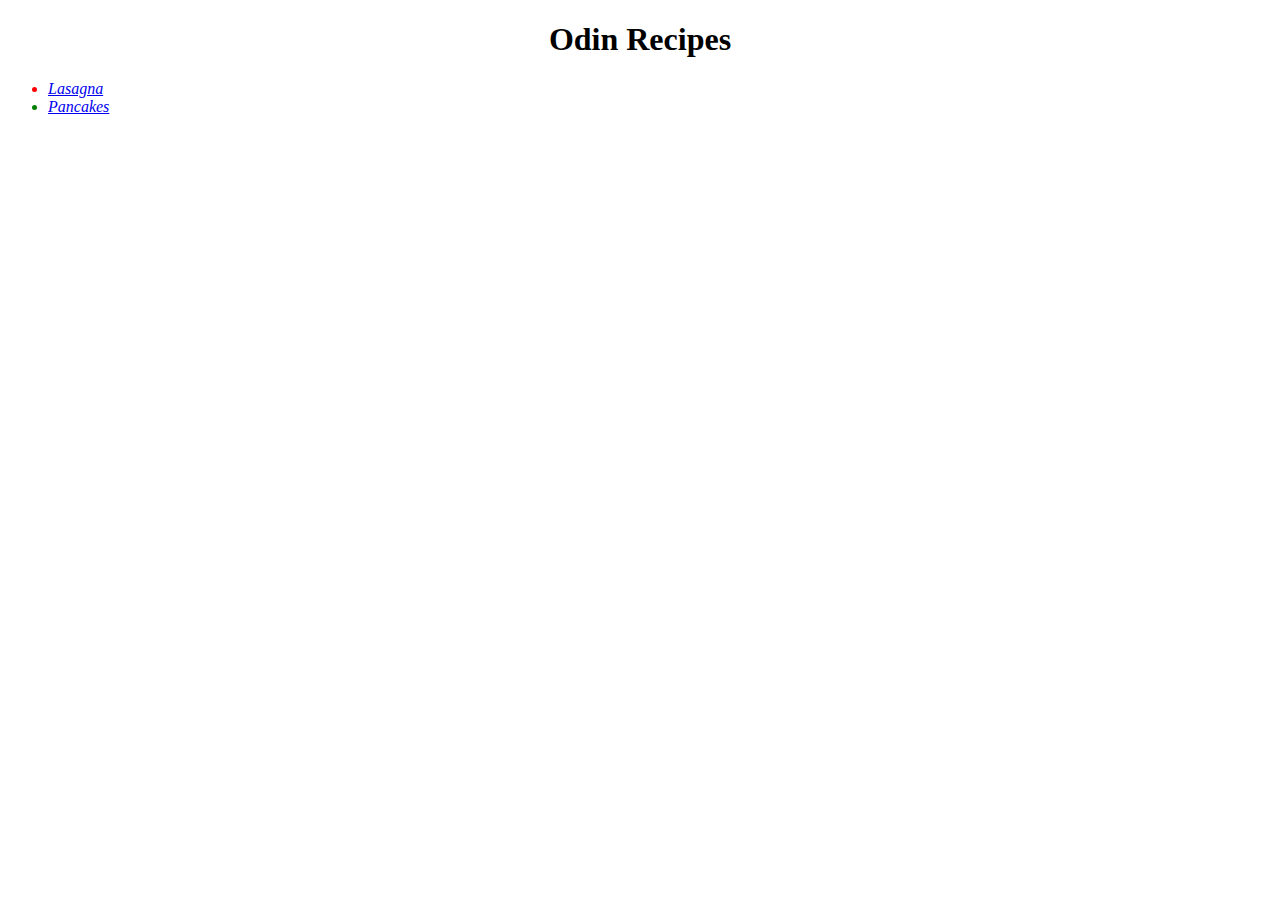
<file: index.html>
<!DOCTYPE html>
<html lang="en">
    <head>
        <meta charset="UTF-8">
        <link rel="stylesheet" href="recipes_styles.css">
        <title>Odin Recipes</title>
    </head>
    <body>
        <h1 class="h1">Odin Recipes</h1>
        <ul>
            <li id="lasagna"><a href="./recipes/lasagna.html" target="_blank" rel="noopener noreferrer">Lasagna</a></li>
            <li class="pancakes"><a href="./recipes/pancakes.html" target="_blank" rel="noopener noreferrer">Pancakes</a></li>
        </ul>
    </body>
</html>
</file>
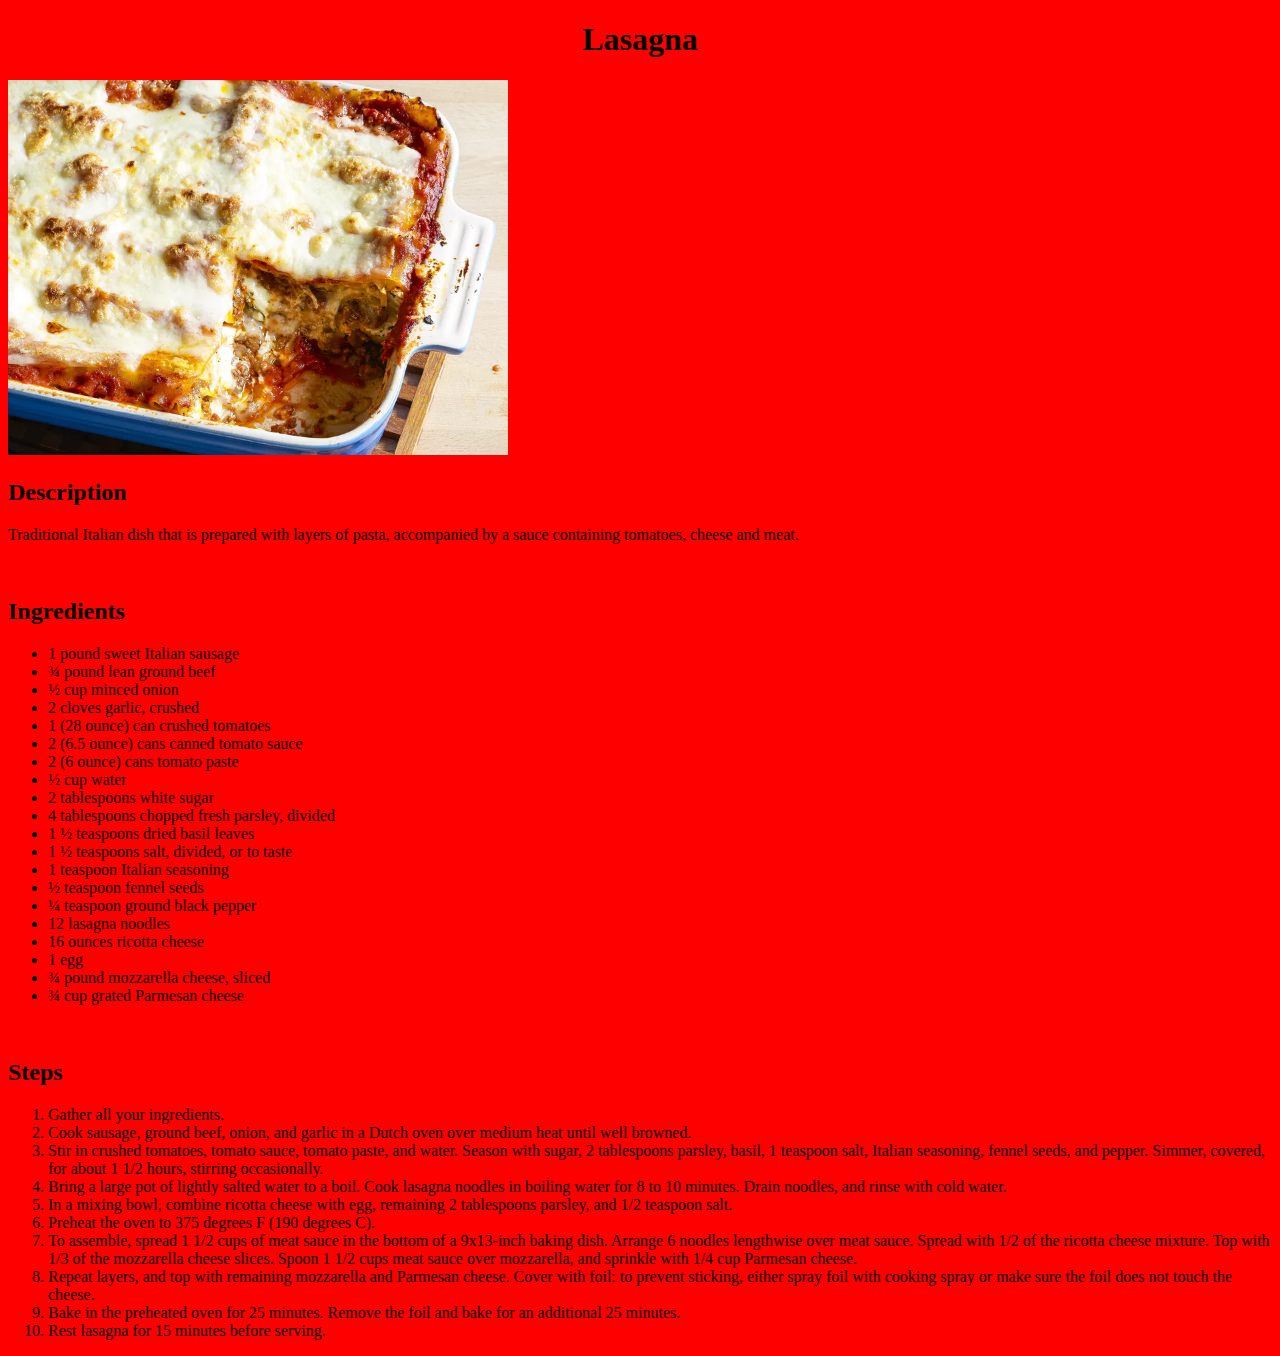
<file: recipes/lasagna.html>
<!DOCTYPE html>
<html lang="en">
    <head>
        <meta charset="UTF-8">
        <link rel="stylesheet" href="./lasagna_style.css">
        <title>Lasagna</title>
    </head>
    <body class="r1">
        <h1 id="titre">Lasagna</h1>
        <img src="./../images/lasagna.jpg" alt="A photography of lasagna">
        <br>
        <h2>Description</h2>
        <p>Traditional Italian dish that is prepared with layers of pasta, 
            accompanied by a sauce containing tomatoes, cheese and meat.</p>
        <br>
        <h2>Ingredients</h2>
        <ul>
            <li>1 pound sweet Italian sausage</li>
            <li>¾ pound lean ground beef</li>
            <li>½ cup minced onion</li>
            <li>2 cloves garlic, crushed</li>
            <li>1 (28 ounce) can crushed tomatoes</li>
            <li>2 (6.5 ounce) cans canned tomato sauce</li>
            <li>2 (6 ounce) cans tomato paste</li>
            <li>½ cup water</li>
            <li>2 tablespoons white sugar</li>
            <li>4 tablespoons chopped fresh parsley, divided</li>
            <li>1 ½ teaspoons dried basil leaves</li>
            <li>1 ½ teaspoons salt, divided, or to taste</li>
            <li>1 teaspoon Italian seasoning</li>
            <li>½ teaspoon fennel seeds</li>
            <li>¼ teaspoon ground black pepper</li>
            <li>12 lasagna noodles</li>
            <li>16 ounces ricotta cheese</li>
            <li>1 egg</li>
            <li>¾ pound mozzarella cheese, sliced</li>
            <li>¾ cup grated Parmesan cheese</li>
        </ul>
        <br>
        <h2>Steps</h2>
        <ol>
            <li>Gather all your ingredients.</li>
            <li>Cook sausage, ground beef, onion, and garlic in a Dutch oven over medium heat until well browned.</li>
            <li>Stir in crushed tomatoes, tomato sauce, tomato paste, and water. Season with sugar, 2 tablespoons parsley, basil, 1 teaspoon salt, Italian seasoning, fennel seeds, and pepper. Simmer, covered, for about 1 1/2 hours, stirring occasionally.</li>
            <li>Bring a large pot of lightly salted water to a boil. Cook lasagna noodles in boiling water for 8 to 10 minutes. Drain noodles, and rinse with cold water.</li>
            <li>In a mixing bowl, combine ricotta cheese with egg, remaining 2 tablespoons parsley, and 1/2 teaspoon salt.</li>
            <li>Preheat the oven to 375 degrees F (190 degrees C).</li>
            <li>To assemble, spread 1 1/2 cups of meat sauce in the bottom of a 9x13-inch baking dish. Arrange 6 noodles lengthwise over meat sauce. Spread with 1/2 of the ricotta cheese mixture. Top with 1/3 of the mozzarella cheese slices. Spoon 1 1/2 cups meat sauce over mozzarella, and sprinkle with 1/4 cup Parmesan cheese.</li>
            <li>Repeat layers, and top with remaining mozzarella and Parmesan cheese. Cover with foil: to prevent sticking, either spray foil with cooking spray or make sure the foil does not touch the cheese.</li>
            <li>Bake in the preheated oven for 25 minutes. Remove the foil and bake for an additional 25 minutes.</li>
            <li>Rest lasagna for 15 minutes before serving.</li>
        </ol>
    </body>
</html>
</file>
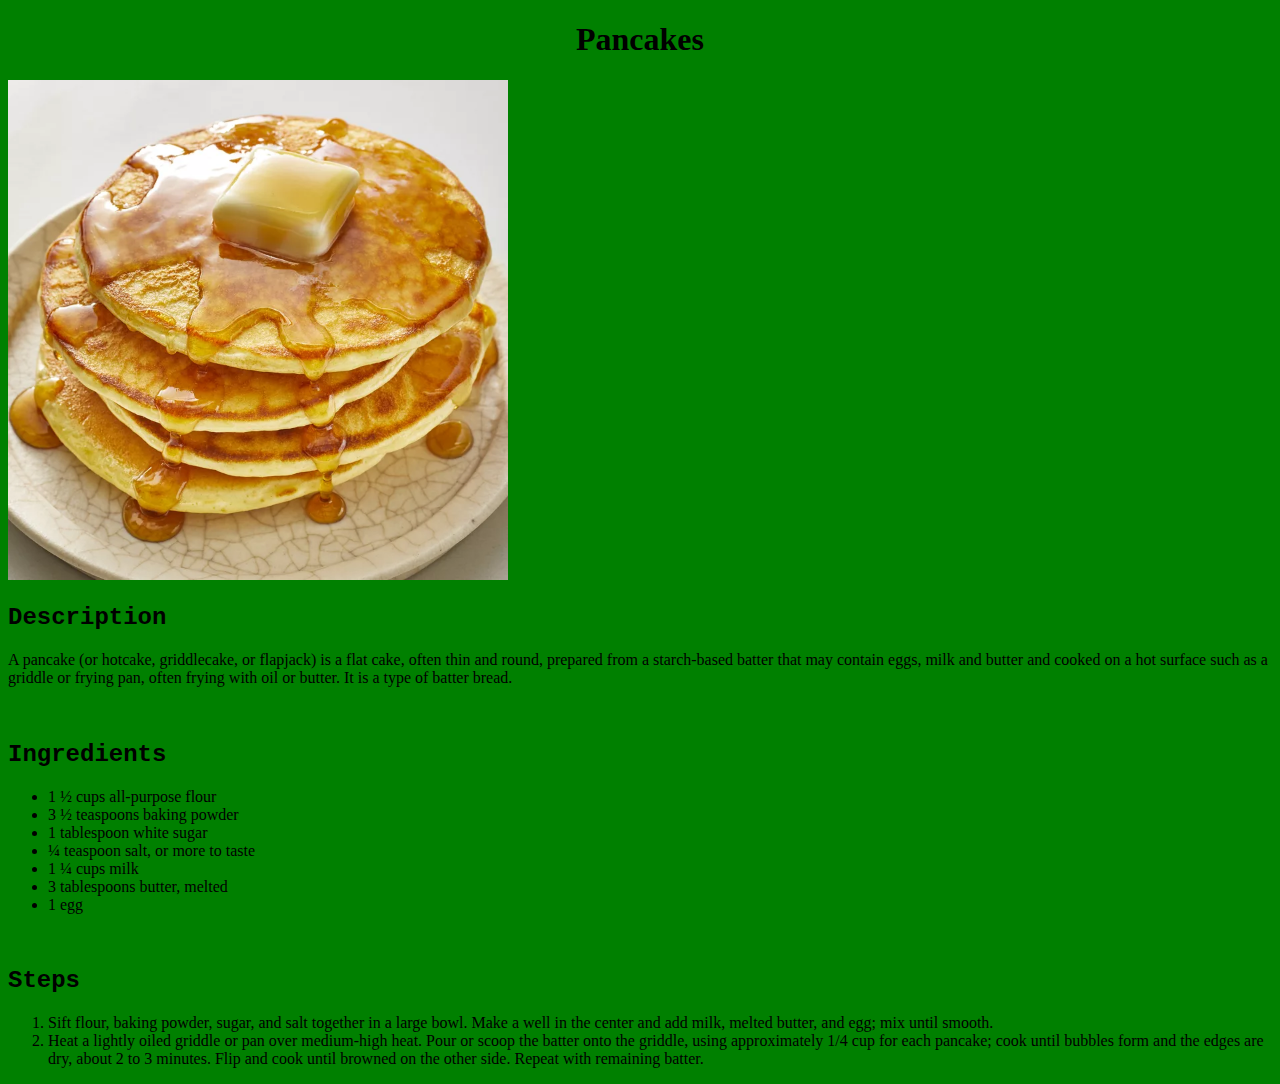
<file: recipes/pancakes.html>
<!DOCTYPE html>
<html lang="en">
    <head>
        <meta charset="UTF-8">
        <link rel="stylesheet" href="./pancakes_style.css">
        <title>Pancakes</title>
    </head>
    <body>
        <h1>Pancakes</h1>
        <img src="./../images/pancakes.jpg" alt="A photography of some pancakes">
        <br>
        <h2>Description</h2>
        <p>A pancake (or hotcake, griddlecake, or flapjack) is a flat cake, often thin and round, prepared from a starch-based batter that may contain eggs, milk and butter and cooked on a hot surface such as a griddle or frying pan, often frying with oil or butter. It is a type of batter bread.</p>
        <br>
        <h2>Ingredients</h2>
        <ul>
            <li>1 ½ cups all-purpose flour</li>
            <li>3 ½ teaspoons baking powder</li>
            <li>1 tablespoon white sugar</li>
            <li>¼ teaspoon salt, or more to taste</li>
            <li>1 ¼ cups milk</li>
            <li>3 tablespoons butter, melted</li>
            <li>1 egg</li>
        </ul>
        <br>
        <h2>Steps</h2>
        <ol>
            <li>Sift flour, baking powder, sugar, and salt together in a large bowl. Make a well in the center and add milk, melted butter, and egg; mix until smooth.</li>
            <li>Heat a lightly oiled griddle or pan over medium-high heat. Pour or scoop the batter onto the griddle, using approximately 1/4 cup for each pancake; cook until bubbles form and the edges are dry, about 2 to 3 minutes. Flip and cook until browned on the other side. Repeat with remaining batter.</li>
        </ol>
    </body>
</html>
</file>
<file: recipes_styles.css>
.h1 {
    font-family: "Brush Script MT", serif;
    text-align: center;
    font-weight: bold;
}

#lasagna,
.pancakes {
    font-family: "Times New Roman";
    font-style: italic;
}

#lasagna {
    color: red;
}

.pancakes {
    color: green;
}
</file>
<file: recipes/lasagna_style.css>
.r1 {
    background-color: red;
}

#titre {
    text-align: center;
    font-family: "Brush Script MT", serif;
}

img {
    height: auto;
    width: 500px;
}
</file>
<file: recipes/pancakes_style.css>
body {
    background-color: green;
}

h1 {
    text-align: center;
    font-family: "Brush Script MT", serif;
}

img {
    height: auto;
    width: 500px;
}

h2 {
    font-family: "Courier New", sans-serif;
}
</file>
